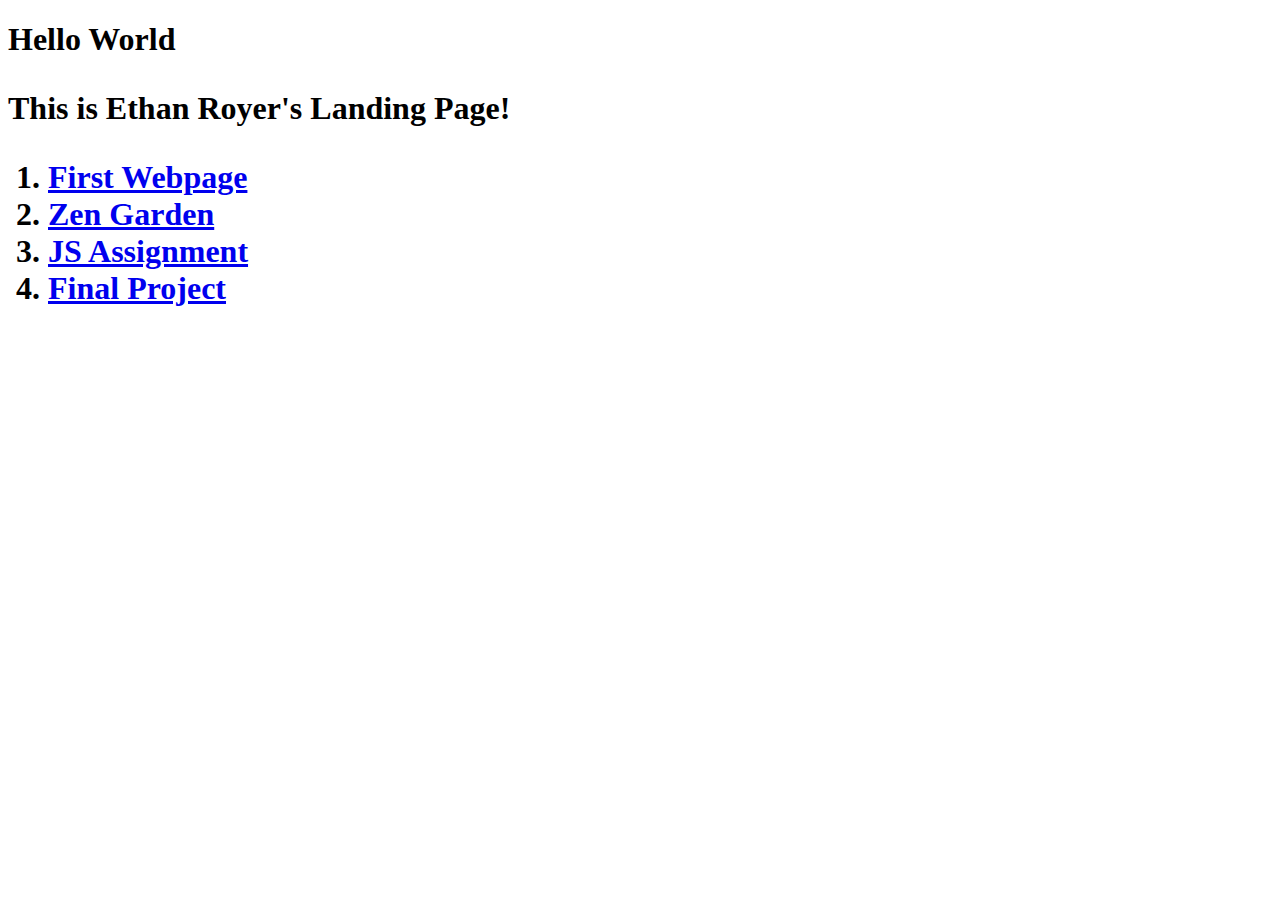
<file: index.html>
<!DOCTYPE html>
<html>
<body>
<h1>Hello World<h1>
<p>This is Ethan Royer's Landing Page!</p>
 <ol>
  <li><a href="First%20webpage.html">First Webpage</a></li>
  <li><a href="Zen%20html.html">Zen Garden</a></li>
  <li><a href="JS%20Assignment.html">JS Assignment</a></li>
  <li><a href="Chuck%20Norris%20FInal%20Project.html">Final Project</a></li>
 </ol>
</body>
</html>
</file>
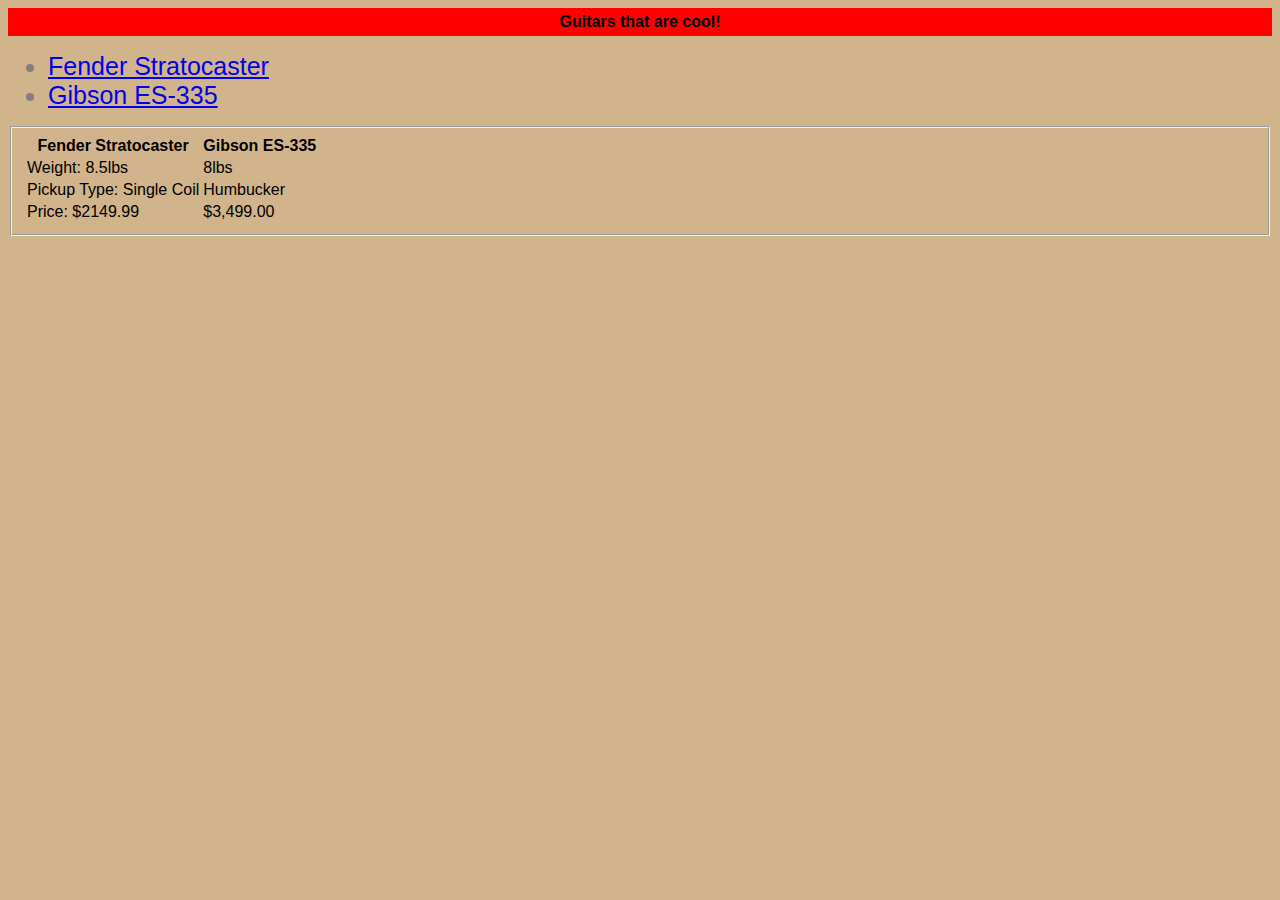
<file: First webpage.html>
<!DOCTYPE html>
<html>


<body>
  <header><center><strong>Guitars that are cool!</strong></center></header>
  <style>
    *{
      font-family: sans-serif;
    }
    header
    {background: Red;
          padding: 5px;
          color: black
          }
    body
    {background: tan;
        }
    ul
    {
      background: tan;
      color: gray;
      height:100%; 
    }
    li{
      font-size: 25px;
  </style>
    <div>
  <ul>
    <li>
      <a href="Guitar%201.html">Fender Stratocaster</a> 
    </li>
    <li>
      <a href="Guitar%202.html">Gibson ES-335</a>
    </li>
  </ul>
  </div>

  <fieldset>
    <table>
      <tr>
        <th>Fender Stratocaster</th>
        <th>Gibson ES-335</th>
      </tr>
      <tr>
        <td>Weight: 8.5lbs</td>
        <td>8lbs</td>
      </tr>
      <tr>
        <td>Pickup Type: Single Coil</td>
        <td>Humbucker</td>
      </tr>
      <tr>
        <td>Price: $2149.99</td>
        <td>$3,499.00</td>
      </tr>
    </table>
  </fieldset>
  
</body>
</html>
</file>
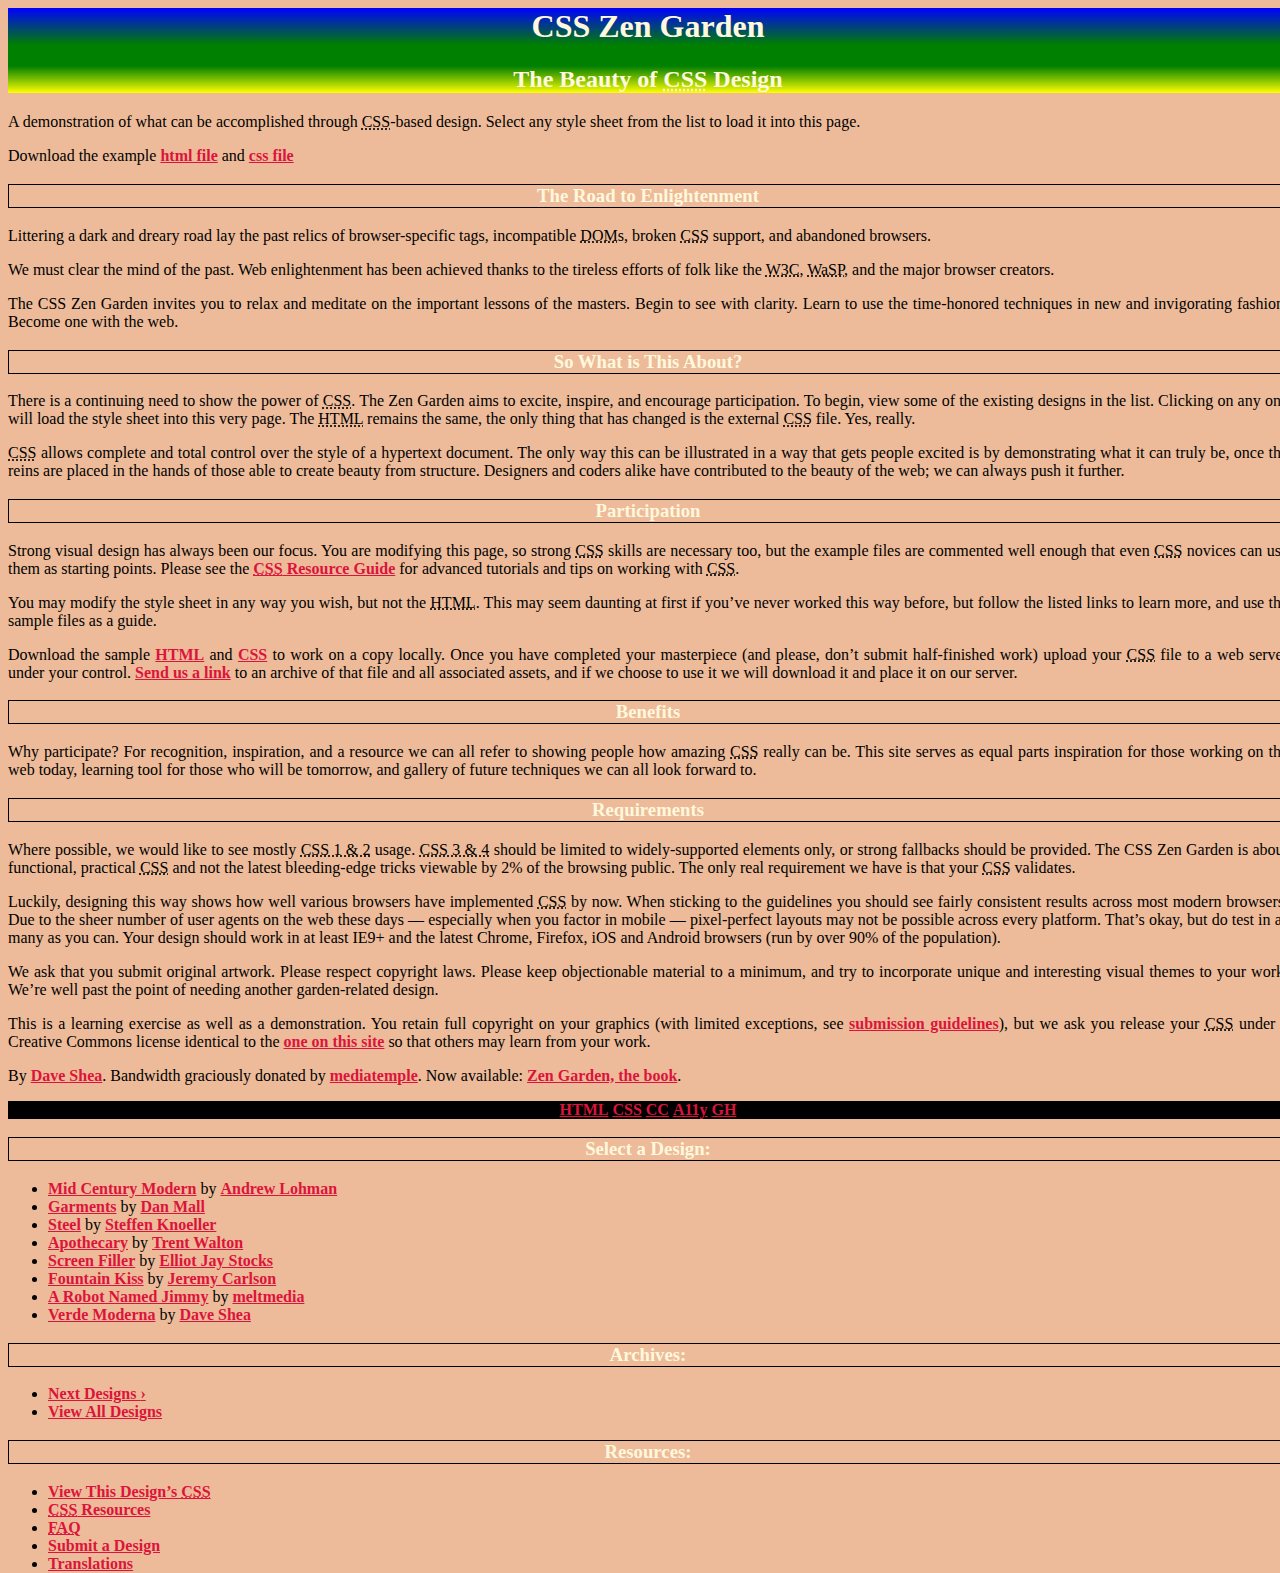
<file: Zen html.html>
<!DOCTYPE html>
<html lang="en">
<head>
<meta charset="utf-8">
<title>CSS Zen Garden: The Beauty of CSS Design</title>

<link rel="stylesheet" media="screen" href="Zen Garden.css">
<link rel="alternate" type="application/rss+xml" title="RSS" href="http://www.csszengarden.com/zengarden.xml">

<meta name="viewport" content="width=device-width, initial-scale=1.0">
<meta name="author" content="Dave Shea">
<meta name="description" content="A demonstration of what can be accomplished visually through CSS-based design.">
<meta name="robots" content="all">


<!--[if lt IE 9]>
<script src="script/html5shiv.js"></script>
<![endif]-->
</head>

<!--



View source is a feature, not a bug. Thanks for your curiosity and
interest in participating!

Here are the submission guidelines for the new and improved csszengarden.com:

- CSS3? Of course! Prefix for ALL browsers where necessary.
- go responsive; test your layout at multiple screen sizes.
- your browser testing baseline: IE9+, recent Chrome/Firefox/Safari, and iOS/Android
- Graceful degradation is acceptable, and in fact highly encouraged.
- use classes for styling. Don't use ids.
- web fonts are cool, just make sure you have a license to share the files. Hosted
 services that are applied via the CSS file (ie. Google Fonts) will work fine, but
 most that require custom HTML won't. TypeKit is supported, see the readme on this
 page for usage instructions: https://github.com/mezzoblue/csszengarden.com/

And a few tips on building your CSS file:

- use :first-child, :last-child and :nth-child to get at non-classed elements
- use ::before and ::after to create pseudo-elements for extra styling
- use multiple background images to apply as many as you need to any element
- use the Kellum Method for image replacement, if still needed. http://goo.gl/GXxdI
- don't rely on the extra divs at the bottom. Use ::before and ::after instead.


-->

<body id="css-zen-garden">
<div class="page-wrapper">

<section class="intro" id="zen-intro">
<header role="banner">
<h1>CSS Zen Garden</h1>
<h2>The Beauty of <abbr title="Cascading Style Sheets">CSS</abbr> Design</h2>
</header>

<div class="summary" id="zen-summary" role="article">
<p>A demonstration of what can be accomplished through <abbr title="Cascading Style Sheets">CSS</abbr>-based design. Select any style sheet from the list to load it into this page.</p>
<p>Download the example <a href="/examples/index" title="This page's source HTML code, not to be modified.">html file</a> and <a href="/examples/style.css" title="This page's sample CSS, the file you may modify.">css file</a></p>
</div>

<div class="preamble" id="zen-preamble" role="article">
<h3>The Road to Enlightenment</h3>
<p>Littering a dark and dreary road lay the past relics of browser-specific tags, incompatible <abbr title="Document Object Model">DOM</abbr>s, broken <abbr title="Cascading Style Sheets">CSS</abbr> support, and abandoned browsers.</p>
<p>We must clear the mind of the past. Web enlightenment has been achieved thanks to the tireless efforts of folk like the <abbr title="World Wide Web Consortium">W3C</abbr>, <abbr title="Web Standards Project">WaSP</abbr>, and the major browser creators.</p>
<p>The CSS Zen Garden invites you to relax and meditate on the important lessons of the masters. Begin to see with clarity. Learn to use the time-honored techniques in new and invigorating fashion. Become one with the web.</p>
</div>
</section>

<div class="main supporting" id="zen-supporting" role="main">
<div class="explanation" id="zen-explanation" role="article">
<h3>So What is This About?</h3>
<p>There is a continuing need to show the power of <abbr title="Cascading Style Sheets">CSS</abbr>. The Zen Garden aims to excite, inspire, and encourage participation. To begin, view some of the existing designs in the list. Clicking on any one will load the style sheet into this very page. The <abbr title="HyperText Markup Language">HTML</abbr> remains the same, the only thing that has changed is the external <abbr title="Cascading Style Sheets">CSS</abbr> file. Yes, really.</p>
<p><abbr title="Cascading Style Sheets">CSS</abbr> allows complete and total control over the style of a hypertext document. The only way this can be illustrated in a way that gets people excited is by demonstrating what it can truly be, once the reins are placed in the hands of those able to create beauty from structure. Designers and coders alike have contributed to the beauty of the web; we can always push it further.</p>
</div>

<div class="participation" id="zen-participation" role="article">
<h3>Participation</h3>
<p>Strong visual design has always been our focus. You are modifying this page, so strong <abbr title="Cascading Style Sheets">CSS</abbr> skills are necessary too, but the example files are commented well enough that even <abbr title="Cascading Style Sheets">CSS</abbr> novices can use them as starting points. Please see the <a href="http://www.mezzoblue.com/zengarden/resources/" title="A listing of CSS-related resources"><abbr title="Cascading Style Sheets">CSS</abbr> Resource Guide</a> for advanced tutorials and tips on working with <abbr title="Cascading Style Sheets">CSS</abbr>.</p>
<p>You may modify the style sheet in any way you wish, but not the <abbr title="HyperText Markup Language">HTML</abbr>. This may seem daunting at first if you&#8217;ve never worked this way before, but follow the listed links to learn more, and use the sample files as a guide.</p>
<p>Download the sample <a href="/examples/index" title="This page's source HTML code, not to be modified.">HTML</a> and <a href="/examples/style.css" title="This page's sample CSS, the file you may modify.">CSS</a> to work on a copy locally. Once you have completed your masterpiece (and please, don&#8217;t submit half-finished work) upload your <abbr title="Cascading Style Sheets">CSS</abbr> file to a web server under your control. <a href="http://www.mezzoblue.com/zengarden/submit/" title="Use the contact form to send us your CSS file">Send us a link</a> to an archive of that file and all associated assets, and if we choose to use it we will download it and place it on our server.</p>
</div>

<div class="benefits" id="zen-benefits" role="article">
<h3>Benefits</h3>
<p>Why participate? For recognition, inspiration, and a resource we can all refer to showing people how amazing <abbr title="Cascading Style Sheets">CSS</abbr> really can be. This site serves as equal parts inspiration for those working on the web today, learning tool for those who will be tomorrow, and gallery of future techniques we can all look forward to.</p>
</div>

<div class="requirements" id="zen-requirements" role="article">
<h3>Requirements</h3>
<p>Where possible, we would like to see mostly <abbr title="Cascading Style Sheets, levels 1 and 2">CSS 1 &amp; 2</abbr> usage. <abbr title="Cascading Style Sheets, levels 3 and 4">CSS 3 &amp; 4</abbr> should be limited to widely-supported elements only, or strong fallbacks should be provided. The CSS Zen Garden is about functional, practical <abbr title="Cascading Style Sheets">CSS</abbr> and not the latest bleeding-edge tricks viewable by 2% of the browsing public. The only real requirement we have is that your <abbr title="Cascading Style Sheets">CSS</abbr> validates.</p>
<p>Luckily, designing this way shows how well various browsers have implemented <abbr title="Cascading Style Sheets">CSS</abbr> by now. When sticking to the guidelines you should see fairly consistent results across most modern browsers. Due to the sheer number of user agents on the web these days &#8212; especially when you factor in mobile &#8212; pixel-perfect layouts may not be possible across every platform. That&#8217;s okay, but do test in as many as you can. Your design should work in at least IE9+ and the latest Chrome, Firefox, iOS and Android browsers (run by over 90% of the population).</p>
<p>We ask that you submit original artwork. Please respect copyright laws. Please keep objectionable material to a minimum, and try to incorporate unique and interesting visual themes to your work. We&#8217;re well past the point of needing another garden-related design.</p>
<p>This is a learning exercise as well as a demonstration. You retain full copyright on your graphics (with limited exceptions, see <a href="http://www.mezzoblue.com/zengarden/submit/guidelines/">submission guidelines</a>), but we ask you release your <abbr title="Cascading Style Sheets">CSS</abbr> under a Creative Commons license identical to the <a href="http://creativecommons.org/licenses/by-nc-sa/3.0/" title="View the Zen Garden's license information.">one on this site</a> so that others may learn from your work.</p>
<p role="contentinfo">By <a href="http://www.mezzoblue.com/">Dave Shea</a>. Bandwidth graciously donated by <a href="http://www.mediatemple.net/">mediatemple</a>. Now available: <a href="http://www.amazon.com/exec/obidos/ASIN/0321303474/mezzoblue-20/">Zen Garden, the book</a>.</p>
</div>

<footer>
<a href="http://validator.w3.org/check/referer" title="Check the validity of this site&#8217;s HTML" class="zen-validate-html">HTML</a>
<a href="http://jigsaw.w3.org/css-validator/check/referer" title="Check the validity of this site&#8217;s CSS" class="zen-validate-css">CSS</a>
<a href="http://creativecommons.org/licenses/by-nc-sa/3.0/" title="View the Creative Commons license of this site: Attribution-NonCommercial-ShareAlike." class="zen-license">CC</a>
<a href="http://mezzoblue.com/zengarden/faq/#aaa" title="Read about the accessibility of this site" class="zen-accessibility">A11y</a>
<a href="https://github.com/mezzoblue/csszengarden.com" title="Fork this site on Github" class="zen-github">GH</a>
</footer>

</div>


<aside class="sidebar" role="complementary">
<div class="wrapper">

<div class="design-selection" id="design-selection">
<h3 class="select">Select a Design:</h3>
<nav role="navigation">
<ul>
<li>
<a href="/221/" class="design-name">Mid Century Modern</a> by <a href="http://andrewlohman.com/" class="designer-name">Andrew Lohman</a>
</li> <li>
<a href="/220/" class="design-name">Garments</a> by <a href="http://danielmall.com/" class="designer-name">Dan Mall</a>
</li> <li>
<a href="/219/" class="design-name">Steel</a> by <a href="http://steffen-knoeller.de" class="designer-name">Steffen Knoeller</a>
</li> <li>
<a href="/218/" class="design-name">Apothecary</a> by <a href="http://trentwalton.com" class="designer-name">Trent Walton</a>
</li> <li>
<a href="/217/" class="design-name">Screen Filler</a> by <a href="http://elliotjaystocks.com/" class="designer-name">Elliot Jay Stocks</a>
</li> <li>
<a href="/216/" class="design-name">Fountain Kiss</a> by <a href="http://jeremycarlson.com" class="designer-name">Jeremy Carlson</a>
</li> <li>
<a href="/215/" class="design-name">A Robot Named Jimmy</a> by <a href="http://meltmedia.com/" class="designer-name">meltmedia</a>
</li> <li>
<a href="/214/" class="design-name">Verde Moderna</a> by <a href="http://www.mezzoblue.com/" class="designer-name">Dave Shea</a>
</li> </ul>
</nav>
</div>

<div class="design-archives" id="design-archives">
<h3 class="archives">Archives:</h3>
<nav role="navigation">
<ul>
<li class="next">
<a href="/214/page1">
Next Designs <span class="indicator">&rsaquo;</span>
</a>
</li>
<li class="viewall">
<a href="http://www.mezzoblue.com/zengarden/alldesigns/" title="View every submission to the Zen Garden.">
View All Designs </a>
</li>
</ul>
</nav>
</div>

<div class="zen-resources" id="zen-resources">
<h3 class="resources">Resources:</h3>
<ul>
<li class="view-css">
<a href="style.css" title="View the source CSS file of the currently-viewed design.">
View This Design&#8217;s <abbr title="Cascading Style Sheets">CSS</abbr> </a>
</li>
<li class="css-resources">
<a href="http://www.mezzoblue.com/zengarden/resources/" title="Links to great sites with information on using CSS.">
<abbr title="Cascading Style Sheets">CSS</abbr> Resources </a>
</li>
<li class="zen-faq">
<a href="http://www.mezzoblue.com/zengarden/faq/" title="A list of Frequently Asked Questions about the Zen Garden.">
<abbr title="Frequently Asked Questions">FAQ</abbr> </a>
</li>
<li class="zen-submit">
<a href="http://www.mezzoblue.com/zengarden/submit/" title="Send in your own CSS file.">
Submit a Design </a>
</li>
<li class="zen-translations">
<a href="http://www.mezzoblue.com/zengarden/translations/" title="View translated versions of this page.">
Translations </a>
</li>
</ul>
</div>
</div>
</aside>


</div>

<!--

These superfluous divs/spans were originally provided as catch-alls to add extra imagery.
These days we have full ::before and ::after support, favour using those instead.
These only remain for historical design compatibility. They might go away one day.

-->
<div class="extra1" role="presentation"></div><div class="extra2" role="presentation"></div><div class="extra3" role="presentation"></div>
<div class="extra4" role="presentation"></div><div class="extra5" role="presentation"></div><div class="extra6" role="presentation"></div>

</body>
</html>
</file>
<file: Zen Garden.css>
html, body{
  height: 100%;
  width: 100%;
  font: 100% papyrus;
  background: #EDBB99
}

p{
  margin-top: 0;
  text-align: justify;
}

h1{
  font: copperplate;
  color: #FFF8DC;
  text-align: center;
  margin-top: 0px;
  background-image: linear-gradient(blue, green);
  
}

header{
  background: green;
}

h2{
  font: copperplate;
  color: #FFF8DC;
  text-align: center;
  margin-top: 0px;
  background-image: linear-gradient(green, yellow)
}

h3{
  background-image: url(https://cdn.pixabay.com/photo/2015/10/09/00/55/lotus-978659__340.jpg);
  font: copperplate;
  color: #FFF8DC;
  text-align: center;
  font-weight: bold;
  border: 1pt solid black
}

a:link {
font-weight: bold;
text-align: justify;
color: #DC143C;
}

footer{
  text-align: center;
  font-family: 'Times New Roman', Times, serif;
  background: black
}
</file>
